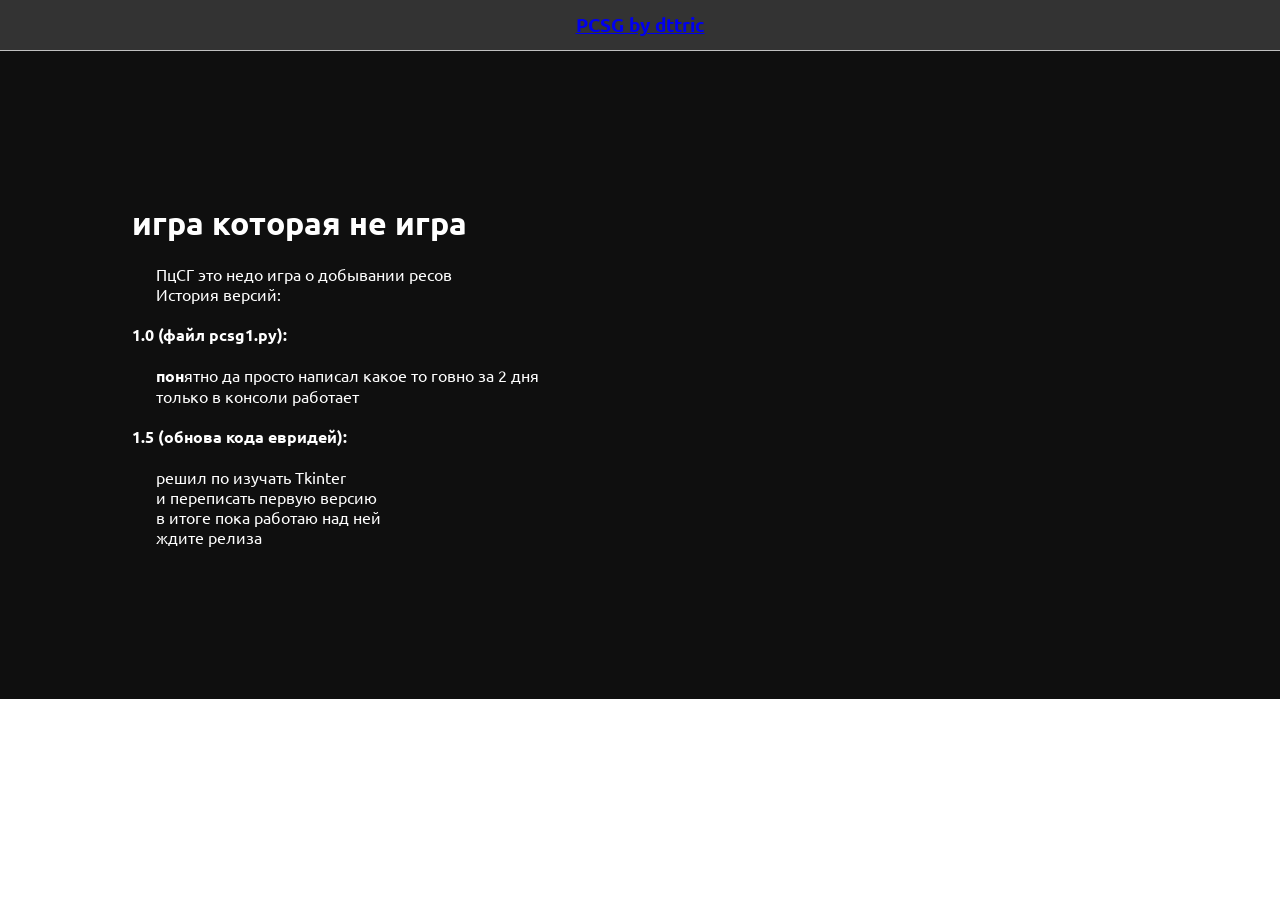
<file: pages/pcsg/index.html>
<!DOCTYPE html>
<html lang="ru">
<head>
  <style>
  * {
    margin:0;
    padding:0;
  }
  </style>
  <meta charset="UTF-8">
  <meta name="viewport" content="width=device-width, initial-scale=0.7">
  <title>PCSG by dttric</title>
  <link rel="stylesheet" href="style.css">
  <link rel="icon" href="images/favicon.jpeg">
</head>
<body>
  <div id="header">
    <b><h3><a href="https://github.com/dttric/PCSG">PCSG by dttric</a></h3></b>
  </div>
  <div id="main">
    <pre>
      <h1>игра которая не игра</h1>
      ПцСГ это недо игра о добывании ресов
      История версий: 
      <h4>1.0 (файл pcsg1.py):</h4>
      <b>пон</b>ятно да просто написал какое то говно за 2 дня
      только в консоли работает
      <h4>1.5 (обнова кода <b>евридей</b>):</h4>
      решил по изучать Tkinter
      и переписать первую версию
      в итоге пока работаю над ней
      ждите релиза
    </pre>
  </div>
</body>
</html>
</file>
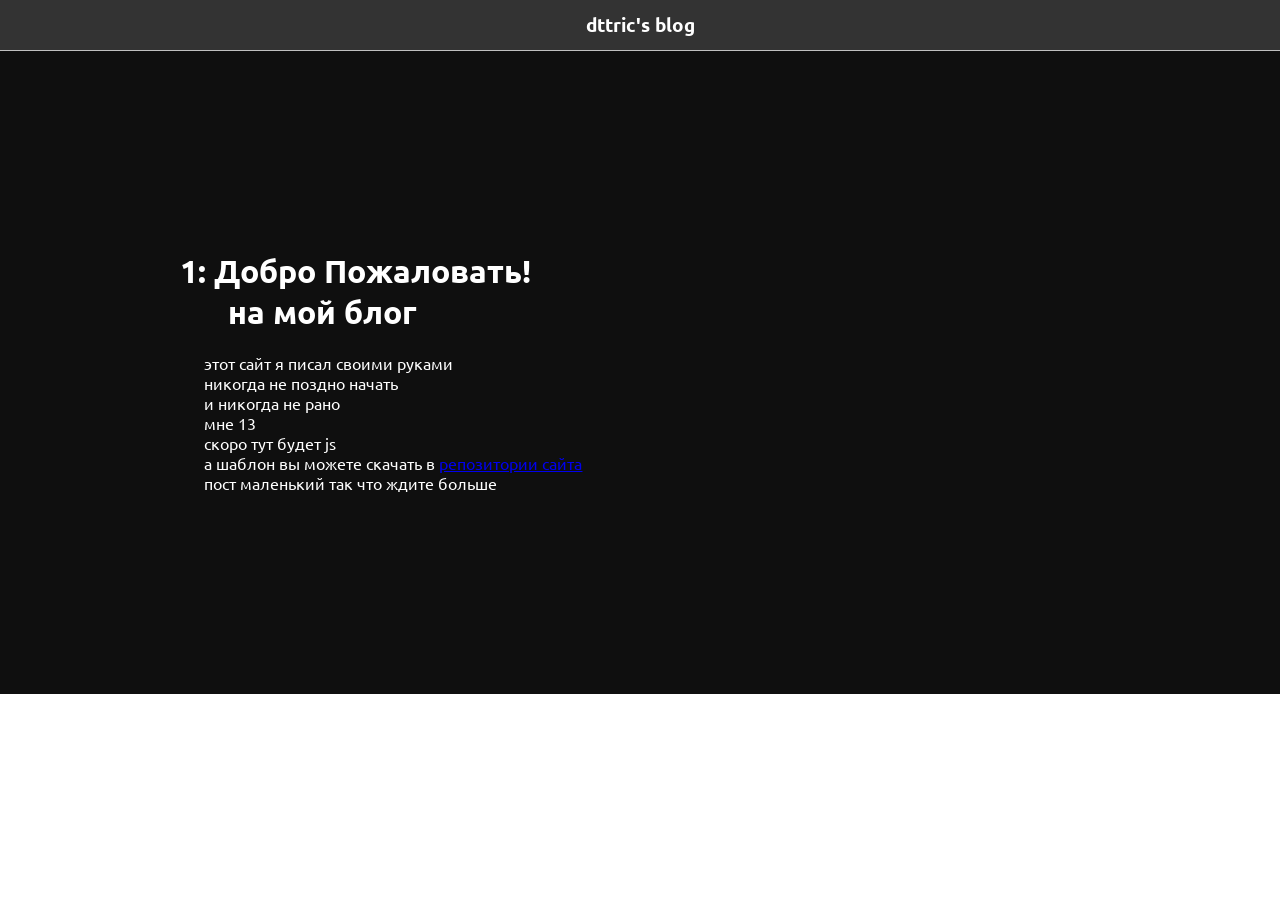
<file: pages/post1/index.html>
<!DOCTYPE html>
<html lang="ru">
<head>
  <style>
  * {
    margin:0;
    padding:0;
  }
  </style>
  <meta charset="UTF-8">
  <meta name="viewport" content="width=device-width, initial-scale=0.7">
  <title>dttric blog</title>
  <link rel="stylesheet" href="style.css">
  <link rel="icon" href="images/favicon.jpeg">
</head>
<body>
  <div id="header">
    <b><h3>dttric's blog</h3></b>
  </div>
  <div id="main">
    <pre>
      <h1>1: Добро Пожаловать!
      на мой блог</h1>
      этот сайт я писал своими руками
      никогда не поздно начать
      и никогда не рано
      мне 13
      скоро тут будет js
      а шаблон вы можете скачать в <a href="https://replit.com/@dttric/dttric">репозитории сайта</a>
      пост маленький так что ждите больше
    </pre>
  </div>
</body>
</html>
</file>
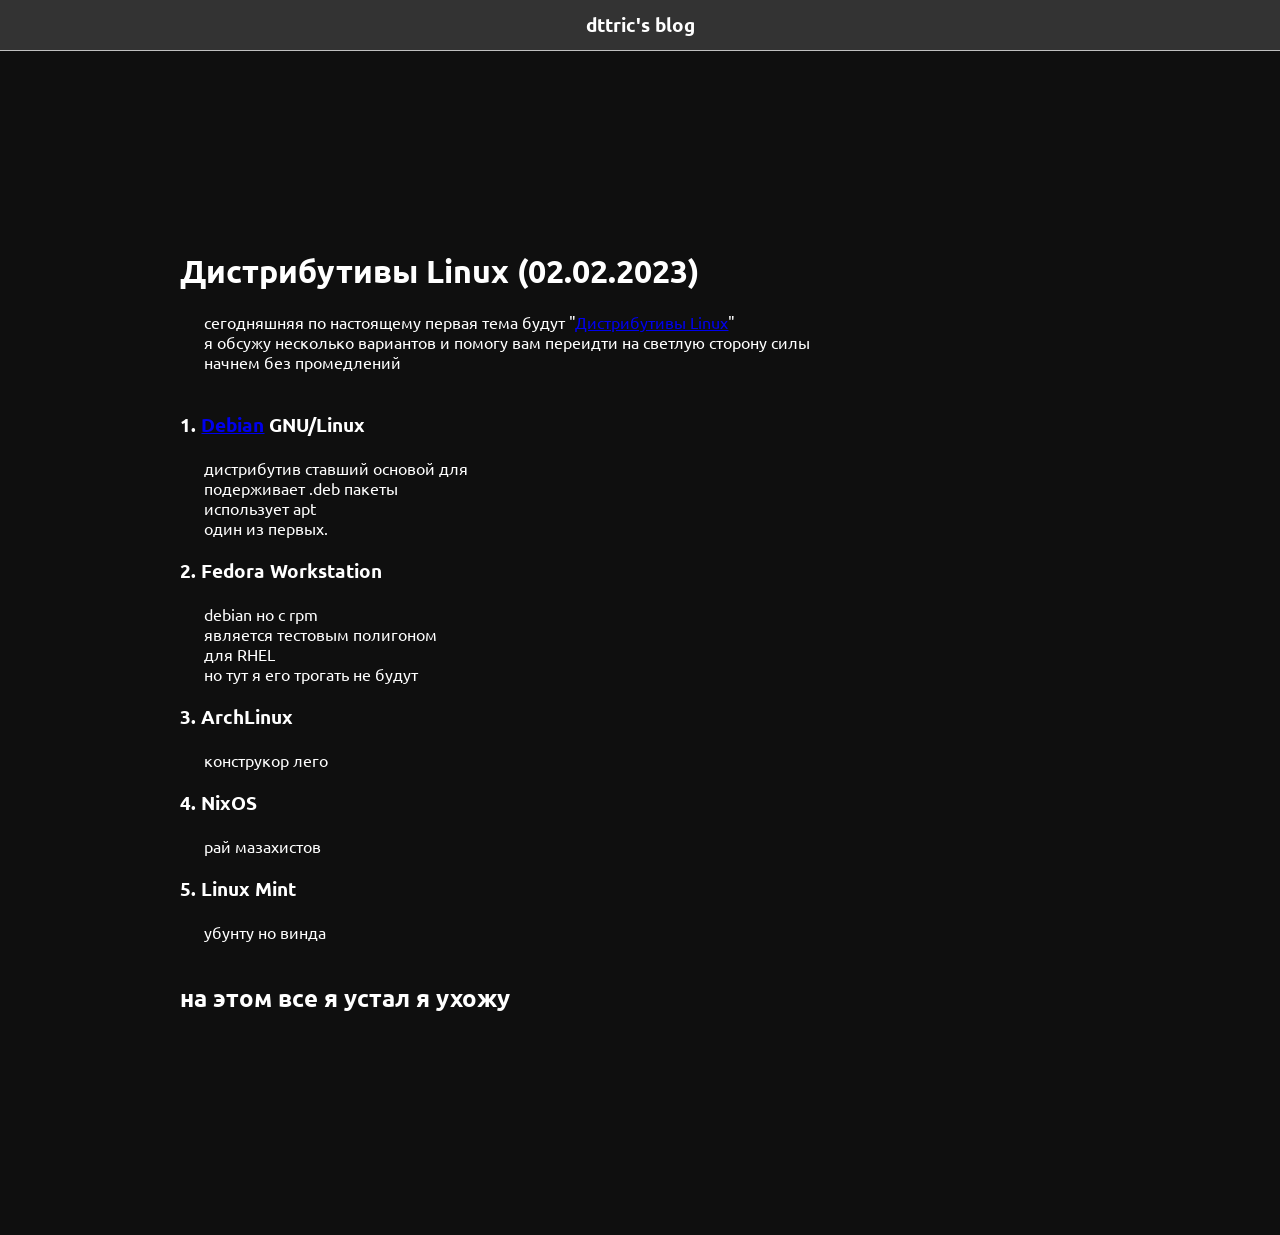
<file: pages/post2/index.html>
<!DOCTYPE html>
<html lang="ru">
<head>
  <style>
  * {
    margin:0;
    padding:0;
  }
  </style>
  <meta charset="UTF-8">
  <meta name="viewport" content="width=device-width, initial-scale=0.7">
  <title>dttric blog</title>
  <link rel="stylesheet" href="style.css">
  <link rel="icon" href="images/favicon.jpeg">
</head>
<body>
  <div id="header">
    <b><h3>dttric's blog</h3></b>
  </div>
  <div id="main">
    <pre>
      <h1>Дистрибутивы Linux (02.02.2023)</h1>
      сегодняшняя по настоящему первая тема будут "<a href="https://linux.org">Дистрибутивы Linux</a>"
      я обсужу несколько вариантов и помогу вам переидти на светлую сторону силы
      начнем без промедлений

      <h3>1. <a href="https://debian.org">Debian</a> GNU/Linux</h3>
      дистрибутив ставший основой для <a href="https://ubuntu.com"></a>
      подерживает .deb пакеты
      использует apt
      один из первых.
      <h3>2. Fedora Workstation</h3>
      debian но с rpm
      является тестовым полигоном
      для RHEL
      но тут я его трогать не будут
      <h3>3. ArchLinux</h3>
      конструкор лего
      <h3>4. NixOS</h3>
      рай мазахистов
      <h3>5. Linux Mint</h3>
      убунту но винда

      <h2>на этом все я устал я ухожу</h2>
    </pre>
  </div>
</body>
</html>
</file>
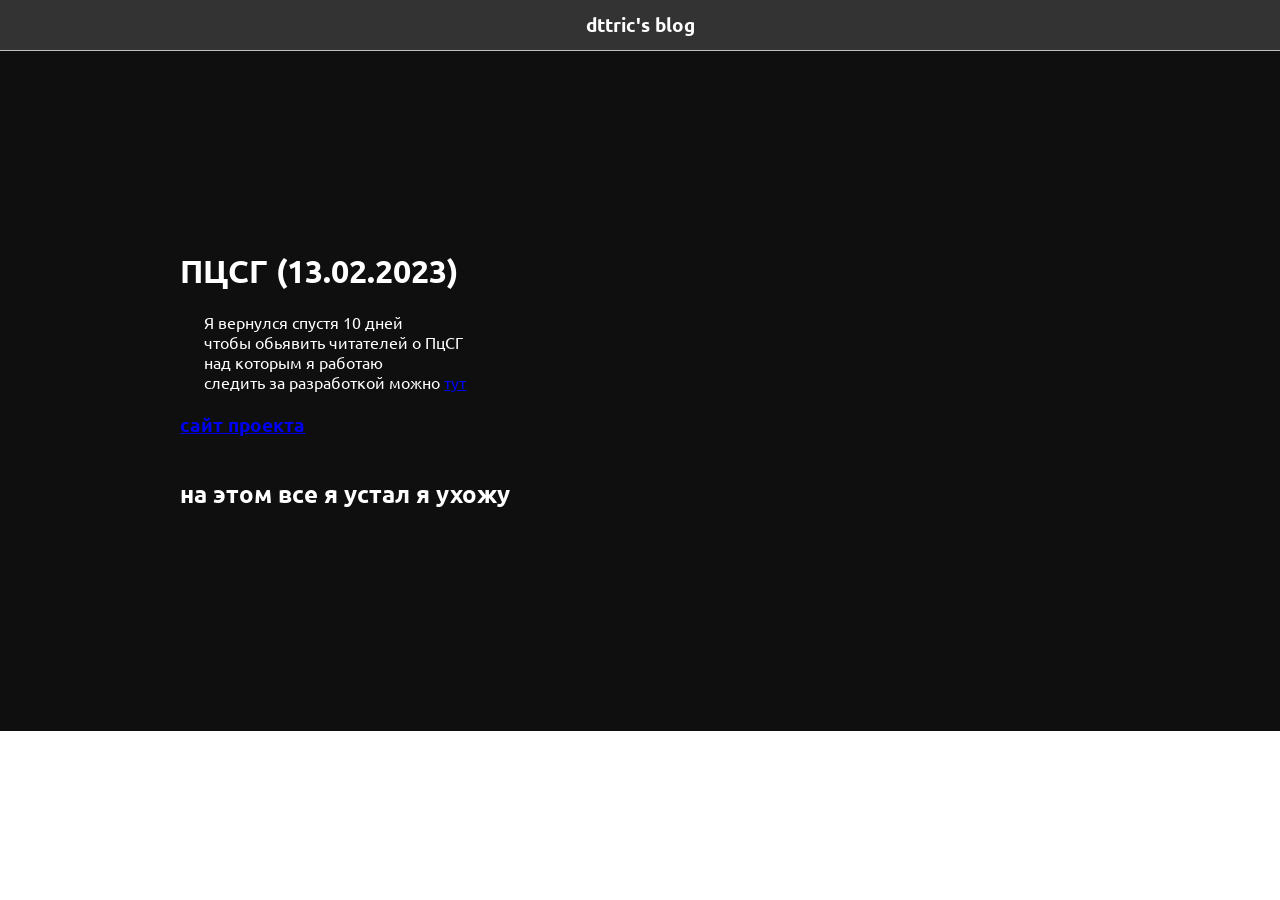
<file: pages/post3/index.html>
<!DOCTYPE html>
<html lang="ru">
<head>
  <style>
  * {
    margin:0;
    padding:0;
  }
  </style>
  <meta charset="UTF-8">
  <meta name="viewport" content="width=device-width, initial-scale=0.7">
  <title>dttric blog</title>
  <link rel="stylesheet" href="style.css">
  <link rel="icon" href="images/favicon.jpeg">
</head>
<body>
  <div id="header">
    <b><h3>dttric's blog</h3></b>
  </div>
  <div id="main">
    <pre>
      <h1>ПЦСГ (13.02.2023)</h1>
      Я вернулся спустя 10 дней
      чтобы обьявить читателей о ПцСГ
      над которым я работаю
      следить за разработкой можно <a href="https://github.com/dttric/PCSG">тут</a>
      <h3><a href="https://dttric.github.com/pages/pcsg/index.html">сайт проекта</a></h3>
      <h2>на этом все я устал я ухожу</h2>
    </pre>
  </div>
</body>
</html>
</file>
<file: pages/pcsg/style.css>
@import url('https://fonts.googleapis.com/css2?family=Ubuntu&display=swap');

* {
  margin: 0;
  padding: 0;
  font-family: Ubuntu
}


#header, #panel {
  margin: 0;
  padding: 0;
  width: 100%;
  height: 50px;
  text-align: center;
  border-bottom: 1px solid silver;
  background: #333;
  color: #fff;
  line-height: 50px;
}

  #main {
    height: 100%;
    border: 5px solid silver;
    text-align: left;
    color: #fff;
    border: 0;
    padding: 10.31%;
    background: #0f0f0f;
  }

  #button {
    height: 45px;
    width: 45px;
    text-align: center;
    background: black;
    color: white;
    position: absolute;
    border-radius: 45px;
    line-height: 45px;
    top: 5px;
    right: 10px;
    float: right;
    transition: transform .1s;
  }

  img {
    width: 44px;
  }

  #button:hover {
    cursor:pointer;
    box-shadow: 0 0 10px 10px rgba(0, 140, 186, 0.5);
    transform: scale(1.2);
  }
</file>
<file: pages/post1/style.css>
@import url('https://fonts.googleapis.com/css2?family=Ubuntu&display=swap');

* {
  margin: 0;
  padding: 0;
  font-family: Ubuntu
}


#header, #panel {
  margin: 0;
  padding: 0;
  width: 100%;
  height: 50px;
  text-align: center;
  border-bottom: 1px solid silver;
  background: #333;
  color: #fff;
  line-height: 50px;
}

  #main {
    height: 100%;
    border: 5px solid silver;
    text-align: left;
    color: #fff;
    border: 0;
    padding: 14.10%;
    background: #0f0f0f;
  }

  #button {
    height: 45px;
    width: 45px;
    text-align: center;
    background: black;
    color: white;
    position: absolute;
    border-radius: 45px;
    line-height: 45px;
    top: 5px;
    right: 10px;
    transition: transform .1s;
    float: right;
  }

  img {
    width: 44px;
  }

  #button:hover {
    cursor:pointer;
    box-shadow: 0 0 10px 10px rgba(0, 140, 186, 0.5);
    transform: scale(1.2);
  }
</file>
<file: pages/post2/style.css>
@import url('https://fonts.googleapis.com/css2?family=Ubuntu&display=swap');

* {
  margin: 0;
  padding: 0;
  font-family: Ubuntu
}


#header, #panel {
  margin: 0;
  padding: 0;
  width: 100%;
  height: 50px;
  text-align: center;
  border-bottom: 1px solid silver;
  background: #333;
  color: #fff;
  line-height: 50px;
}

  #main {
    height: 100%;
    border: 5px solid silver;
    text-align: left;
    color: #fff;
    border: 0;
    padding: 14.10%;
    background: #0f0f0f;
  }

  #button {
    height: 45px;
    width: 45px;
    text-align: center;
    background: black;
    color: white;
    position: absolute;
    border-radius: 45px;
    line-height: 45px;
    top: 5px;
    right: 10px;
    float: right;
    transition: transform .1s;
  }

  img {
    width: 44px;
  }

  #button:hover {
    cursor:pointer;
    box-shadow: 0 0 10px 10px rgba(0, 140, 186, 0.5);
    transform: scale(1.2);
  }
</file>
<file: pages/post3/style.css>
@import url('https://fonts.googleapis.com/css2?family=Ubuntu&display=swap');

* {
  margin: 0;
  padding: 0;
  font-family: Ubuntu
}


#header, #panel {
  margin: 0;
  padding: 0;
  width: 100%;
  height: 50px;
  text-align: center;
  border-bottom: 1px solid silver;
  background: #333;
  color: #fff;
  line-height: 50px;
}

  #main {
    height: 100%;
    border: 5px solid silver;
    text-align: left;
    color: #fff;
    border: 0;
    padding: 14.10%;
    background: #0f0f0f;
  }

  #button {
    height: 45px;
    width: 45px;
    text-align: center;
    background: black;
    color: white;
    position: absolute;
    border-radius: 45px;
    line-height: 45px;
    top: 5px;
    right: 10px;
    float: right;
    transition: transform .1s;
  }

  img {
    width: 44px;
  }

  #button:hover {
    cursor:pointer;
    box-shadow: 0 0 10px 10px rgba(0, 140, 186, 0.5);
    transform: scale(1.2);
  }
</file>
